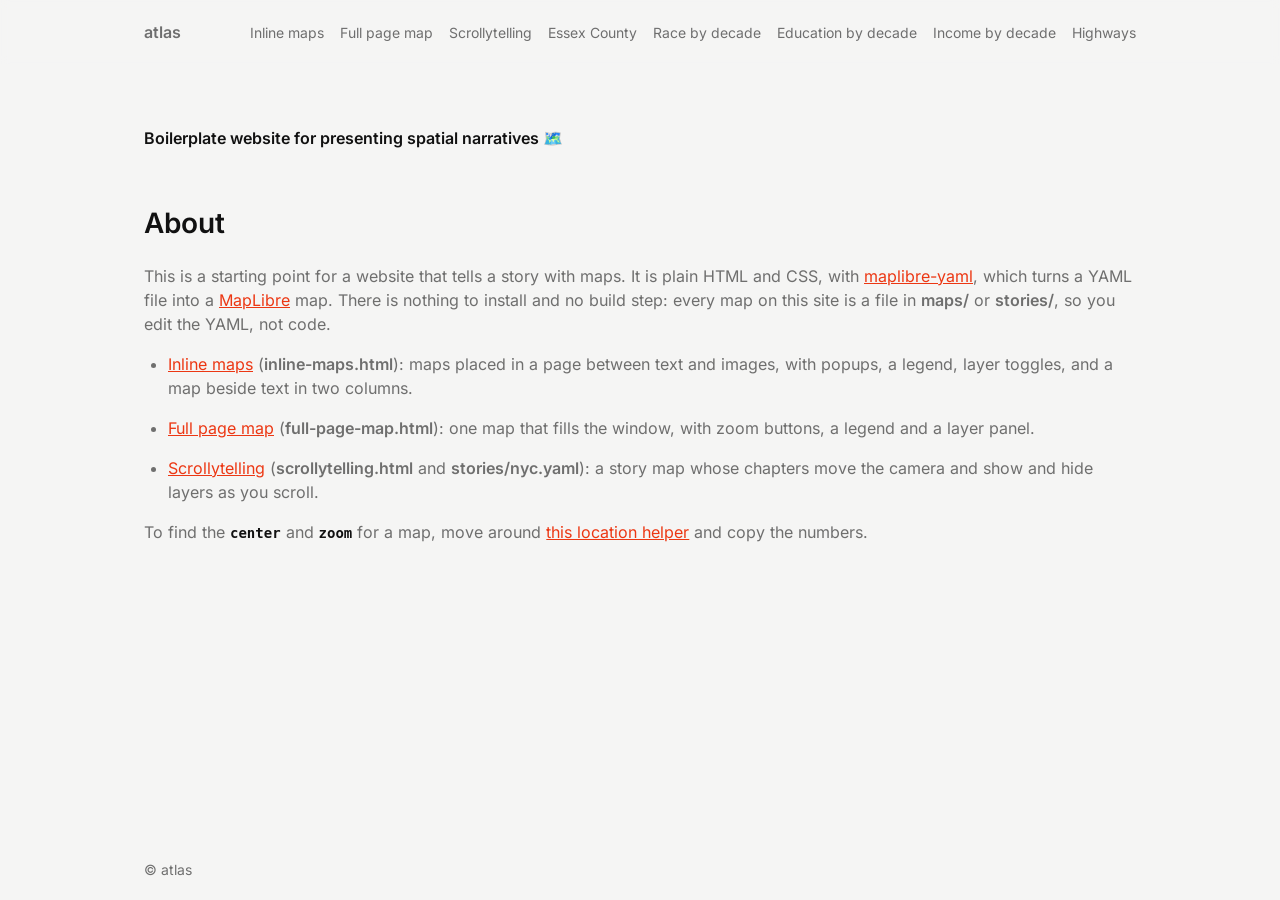
<file: index.html>
<!DOCTYPE html>
<html lang="en">
<head>
  <meta charset="utf-8">
  <!-- Without this line, phones lay the page out at desktop width. -->
  <meta name="viewport" content="width=device-width, initial-scale=1">
  <title>Home | atlas</title>
  <meta name="description" content="A description of your website">
  <link rel="stylesheet" href="css/site.css">
</head>
<body>
  <!-- The header is copied into every page. Changing a link? Change it in all four .html files. -->
  <header class="site-header">
    <div class="container">
      <a class="site-name" href="./">atlas</a>
      <nav class="site-nav">
        <a href="inline-maps.html">Inline maps</a>
        <a href="full-page-map.html">Full page map</a>
        <a href="scrollytelling.html">Scrollytelling</a>
        <a href="essex-county.html">Essex County</a>
        <a href="essex-race.html">Race by decade</a>
        <a href="essex-education.html">Education by decade</a>
        <a href="essex-income.html">Income by decade</a>
        <a href="essex-highways.html">Highways</a>
      </nav>
    </div>
  </header>

  <main>
    <div class="container home">
      <h4>Boilerplate website for presenting spatial narratives <span aria-hidden="true">🗺️</span></h4>

      <h2>About</h2>
      <p>
        This is a starting point for a website that tells a story with maps.
        It is plain HTML and CSS, with
        <a href="https://docs.maplibre-yaml.org/">maplibre-yaml</a>, which
        turns a YAML file into a <a href="https://maplibre.org/">MapLibre</a>
        map. There is nothing to install and no build step: every map on this
        site is a file in <b>maps/</b> or <b>stories/</b>, so you edit the
        YAML, not code.
      </p>
      <ul>
        <li>
          <a href="inline-maps.html">Inline maps</a> (<b>inline-maps.html</b>):
          maps placed in a page between text and images, with popups, a
          legend, layer toggles, and a map beside text in two columns.
        </li>
        <li>
          <a href="full-page-map.html">Full page map</a> (<b>full-page-map.html</b>):
          one map that fills the window, with zoom buttons, a legend and a
          layer panel.
        </li>
        <li>
          <a href="scrollytelling.html">Scrollytelling</a>
          (<b>scrollytelling.html</b> and <b>stories/nyc.yaml</b>): a story
          map whose chapters move the camera and show and hide layers as you
          scroll.
        </li>
      </ul>
      <p>
        To find the <code>center</code> and <code>zoom</code> for a map, move
        around <a href="https://labs.mapbox.com/location-helper/">this location helper</a>
        and copy the numbers.
      </p>
    </div>
  </main>

  <footer class="site-footer">
    <div class="container">&copy; atlas</div>
  </footer>
</body>
</html>
</file>
<file: css/site.css>
/*
  The site's one stylesheet: fonts, colours, the header, text styles and map
  frames. Every page links it with <link rel="stylesheet" href="css/site.css">.

  Change the colours and fonts in the :root block just below; most of the
  rest uses them.
*/

/* ---------------------------------------------------------------- Fonts --
   Inter (headings, links, interface) and Lora (body text), both under the
   SIL Open Font License (fonts/LICENSE-*.txt). The paths start at this file,
   so ../fonts/ is the fonts/ folder. */
@font-face {
  font-family: "Inter";
  font-style: normal;
  font-weight: 400;
  font-display: swap;
  src: url("../fonts/inter-latin-400-normal.woff2") format("woff2");
}
@font-face {
  font-family: "Inter";
  font-style: normal;
  font-weight: 600;
  font-display: swap;
  src: url("../fonts/inter-latin-600-normal.woff2") format("woff2");
}
@font-face {
  font-family: "Lora";
  font-style: normal;
  font-weight: 400;
  font-display: swap;
  src: url("../fonts/lora-latin-400-normal.woff2") format("woff2");
}
@font-face {
  font-family: "Lora";
  font-style: normal;
  font-weight: 600;
  font-display: swap;
  src: url("../fonts/lora-latin-600-normal.woff2") format("woff2");
}

/* ------------------------------------------------------- Colours, sizes -- */
:root {
  --font-sans: "Inter", ui-sans-serif, system-ui, sans-serif;
  --font-serif: "Lora", ui-serif, Georgia, serif;
  --font-mono: ui-monospace, SFMono-Regular, Menlo, Consolas, monospace;

  --page-bg: #f5f5f4;          /* warm light grey */
  --header-bg: rgb(245 245 244 / 0.75);
  --text: rgb(0 0 0 / 0.55);   /* interface text: soft grey */
  --text-strong: #111;         /* headings */
  --prose: #374151;            /* body text in articles */
  --link: rgb(236, 55, 19);    /* orange-red */
  --border: rgb(0 0 0 / 0.1);

  --page-width: 64rem;         /* the widest the text column gets */

  /* Height of the fixed site header. The full-page map and the story start
     below it, so change it here if you change the header. */
  --header-h: 4rem;

  color-scheme: light;
}

/* Dark colours when the reader's system is set to dark mode. Maps keep their
   own (light) basemap and white popups. */
@media (prefers-color-scheme: dark) {
  :root {
    --page-bg: #1c1917;
    --header-bg: rgb(28 25 23 / 0.6);
    --text: rgb(255 255 255 / 0.75);
    --text-strong: #fff;
    --prose: #d1d5db;
    --border: rgb(255 255 255 / 0.15);
    color-scheme: dark;
  }
}

/* On phones the header has two rows (site name, then the links). */
@media (max-width: 639px) {
  :root {
    --header-h: 5.25rem;
  }
}

/* ----------------------------------------------------------------- Page -- */
*,
*::before,
*::after {
  box-sizing: border-box;
}

html {
  overflow-y: scroll;
}

body {
  margin: 0;
  min-height: 100vh;
  display: flex;
  flex-direction: column;
  background: var(--page-bg);
  color: var(--text);
  font-family: var(--font-sans);
  font-size: 1rem;
  line-height: 1.5;
  -webkit-font-smoothing: antialiased;
}

a {
  color: var(--link);
}

/* Centres content and keeps it to a readable width. */
.container {
  width: 100%;
  max-width: var(--page-width);
  margin: 0 auto;
  padding: 0 1rem;
}

/* --------------------------------------------------------------- Header -- */
.site-header {
  position: fixed;
  top: 0;
  left: 0;
  right: 0;
  z-index: 50;
  height: var(--header-h);
  display: flex;
  align-items: center;
  background: var(--header-bg);
  backdrop-filter: blur(4px) saturate(2);
  -webkit-backdrop-filter: blur(4px) saturate(2);
}

.site-header .container {
  display: flex;
  flex-wrap: wrap;
  justify-content: space-between;
  align-items: center;
  gap: 0.25rem 1.5rem;
}

.site-name {
  font-weight: 600;
  color: inherit;
  text-decoration: none;
}

.site-nav {
  display: flex;
  flex-wrap: wrap;
  gap: 0.25rem 1rem;
  font-size: 0.875rem;
}

.site-nav a,
.site-name {
  color: var(--text);
  text-decoration: none;
  transition: color 0.3s ease-in-out;
}

.site-nav a:hover,
.site-name:hover,
.site-nav a[aria-current="page"] {
  color: var(--text-strong);
}

@media (max-width: 639px) {
  .site-header .container {
    flex-direction: column;
    align-items: flex-start;
  }
}

/* ----------------------------------------------------------------- Main -- */
main {
  flex: 1;
  padding: 8rem 0;
}

/* Pages that are one big map or story: no padding, start under the header. */
body.bleed main {
  padding: var(--header-h) 0 0;
}

.site-footer {
  padding: 1.25rem 0;
  font-size: 0.875rem;
}

/* ------------------------------------------------------- Text (article) --
   Wrap a page's text in <article> to get these styles. `:not(ml-map *)`
   keeps them out of the maps' popups, legends and story cards. */
article {
  color: var(--prose);
  line-height: 1.75;
}

article :is(h1, h2, h3, h4):not(ml-map *, ml-scrollytelling *),
.home :is(h1, h2, h3, h4) {
  color: var(--text-strong);
  font-family: var(--font-sans);
  font-weight: 600;
  line-height: 1.3;
  margin: 2em 0 0.8em;
}

article h1:not(ml-map *) {
  font-size: 2.25rem;
  margin-top: 0;
}
article h2:not(ml-map *) {
  font-size: 1.5rem;
}
article h3:not(ml-map *) {
  font-size: 1.25rem;
}

article :is(p, li):not(ml-map *, ml-scrollytelling *) {
  font-family: var(--font-serif);
}

article p:not(ml-map *, ml-scrollytelling *) {
  margin: 1.25em 0;
}

article a:not(ml-map *, ml-scrollytelling *) {
  font-family: var(--font-sans);
  text-decoration: underline;
  text-underline-offset: 2px;
  text-decoration-color: var(--border);
  transition: color 0.3s ease-in-out;
}

article a:not(ml-map *):hover {
  color: var(--text-strong);
}

article code:not(ml-map *, ml-scrollytelling *),
.home code {
  font-family: var(--font-mono);
  font-size: 0.875em;
  font-weight: 600;
  color: var(--text-strong);
}

/* Images: never wider than the text column, centred. */
article img:not(ml-map *) {
  display: block;
  max-width: 100%;
  height: auto;
  margin: 2rem auto;
}

article iframe {
  display: block;
  margin: 2rem 0;
}

/* -------------------------------------------------------------- Maps ----- */

/* <ml-map> has no size of its own: give each one a height (the pages set it
   in a style="height: …" attribute). */
ml-map {
  display: block;
}

/* A map in an article: a thin border, rounded corners, space around it. */
.map-frame {
  margin: 2rem 0;
  overflow: hidden;
  border: 1px solid var(--border);
  border-radius: 0.5rem;
}

/* Shown for the moment before maplibre-yaml's script has loaded. */
ml-map:not(:defined) {
  display: grid;
  place-items: center;
  background: #e7e5e4;
  color: #57534e;
  font: 13px var(--font-sans);
}
ml-map:not(:defined)::before {
  content: "Loading map…";
}

/* Popups have a white background: keep their text dark in dark mode too. */
.maplibregl-popup-content {
  color: #333;
}

/* Two columns, a map beside text. Below 768px wide they stack, map first. */
.two-columns {
  display: grid;
  gap: 1.5rem;
  align-items: center;
  margin: 2rem 0;
}
.two-columns .map-frame {
  margin: 0;
}
.two-columns h3 {
  margin-top: 0;
}
@media (min-width: 768px) {
  .two-columns {
    grid-template-columns: 1fr 1fr;
  }
}

/* The full-page map: fills the window below the header. */
.full-page-map {
  position: fixed;
  top: var(--header-h);
  left: 0;
  right: 0;
  bottom: 0;
}

/* A note in a corner of the full-page map (hidden on phones, where it would
   cover most of the map). */
.map-note {
  /* `width`, not `max-width`: the map sets max-width on corner content itself. */
  width: 16rem;
  padding: 0.5rem 0.75rem;
  border-radius: 0.25rem;
  background: rgb(255 255 255 / 0.9);
  color: #44403c;
  font-size: 0.875rem;
  line-height: 1.45;
  box-shadow: 0 1px 3px rgb(0 0 0 / 0.15);
}
@media (max-width: 639px) {
  .map-note {
    display: none;
  }
}
/* If the map can't load, its error card explains why; hide the note. */
ml-map:has(.ml-map-error) .map-note {
  display: none;
}

/* The story's map sticks below the fixed site header. (`html` in front makes
   this rule win over the story's own stylesheet, whichever loads first.) */
html ml-scrollytelling {
  --ml-scrolly-map-top: var(--header-h);
  --ml-scrolly-map-height: calc(100vh - var(--header-h));
}

/* ------------------------------------------------------------ Home page -- */
.home h4 {
  margin-top: 0;
  font-size: 1rem;
}
.home h2 {
  font-size: 1.75rem;
}
.home ul {
  padding-left: 1.5rem;
}
.home li {
  margin: 1rem 0;
}
.home b {
  font-weight: 600;
}

/* ------------------------------------------- Essex County decade panel -- */
/* The panel on essex-race.html: decade buttons, legend and notes. */
.decade-panel {
  width: 17rem;
  padding: 0.75rem 0.9rem;
  border-radius: 0.25rem;
  background: rgb(255 255 255 / 0.94);
  color: #44403c;
  font-size: 0.8125rem;
  line-height: 1.45;
  box-shadow: 0 1px 3px rgb(0 0 0 / 0.15);
}
.decade-panel h1 {
  margin: 0 0 0.5rem;
  font-size: 0.95rem;
  color: #111;
}
.decade-buttons {
  display: grid;
  grid-template-columns: repeat(5, 1fr);
  gap: 0.25rem;
}
.decade-buttons button {
  padding: 0.3rem 0;
  border: 1px solid #c7c7c7;
  border-radius: 0.2rem;
  background: #fff;
  color: #333;
  font: inherit;
  font-variant-numeric: tabular-nums;
  cursor: pointer;
}
.decade-buttons button:hover { border-color: #045a8d; }
.decade-buttons button[aria-pressed="true"] {
  background: #045a8d;
  border-color: #045a8d;
  color: #fff;
  font-weight: 600;
}
.decade-stat { margin: 0.6rem 0 0.2rem; }
.decade-stat #decade-pct {
  font-size: 1.4rem;
  font-weight: 600;
  color: #111;
  font-variant-numeric: tabular-nums;
}
.decade-note { margin: 0 0 0.5rem; min-height: 1.2em; }
.decade-legend {
  list-style: none;
  margin: 0 0 0.5rem;
  padding: 0;
  display: grid;
  grid-template-columns: 1fr 1fr;
  gap: 0.15rem 0.5rem;
}
.decade-legend span {
  display: inline-block;
  width: 0.9rem;
  height: 0.9rem;
  margin-right: 0.35rem;
  vertical-align: -0.15rem;
  border: 1px solid rgb(0 0 0 / 0.15);
}
.decade-source { margin: 0; font-size: 0.75rem; color: #78716c; }
@media (max-width: 639px) {
  .decade-panel { width: 13rem; font-size: 0.75rem; }
  .decade-source, .decade-note { display: none; }
}

/* Highways page (essex-highways.html): list of sections and a dashed legend swatch. */
.decade-buttons:has(> :nth-child(6):last-child) { grid-template-columns: repeat(3, 1fr); }
.hwy-list { padding-left: 1rem; margin: 0 0 0.5rem; }
.hwy-list li { margin-bottom: 0.15rem; }
.decade-legend span.dash {
  border: 0;
  height: 0;
  border-top: 3px dashed #555;
  vertical-align: 0.25rem;
}
.decade-buttons:has(> :nth-child(8):last-child) { grid-template-columns: repeat(4, 1fr); }
.view-buttons { display: grid; grid-template-columns: 1fr 1fr; gap: 0.25rem; margin-bottom: 0.4rem; }
.view-buttons button {
  padding: 0.25rem 0;
  border: 1px solid #c7c7c7;
  border-radius: 0.2rem;
  background: #f5f5f4;
  color: #333;
  font: inherit;
  cursor: pointer;
}
.view-buttons button:hover { border-color: #045a8d; }
</file>
